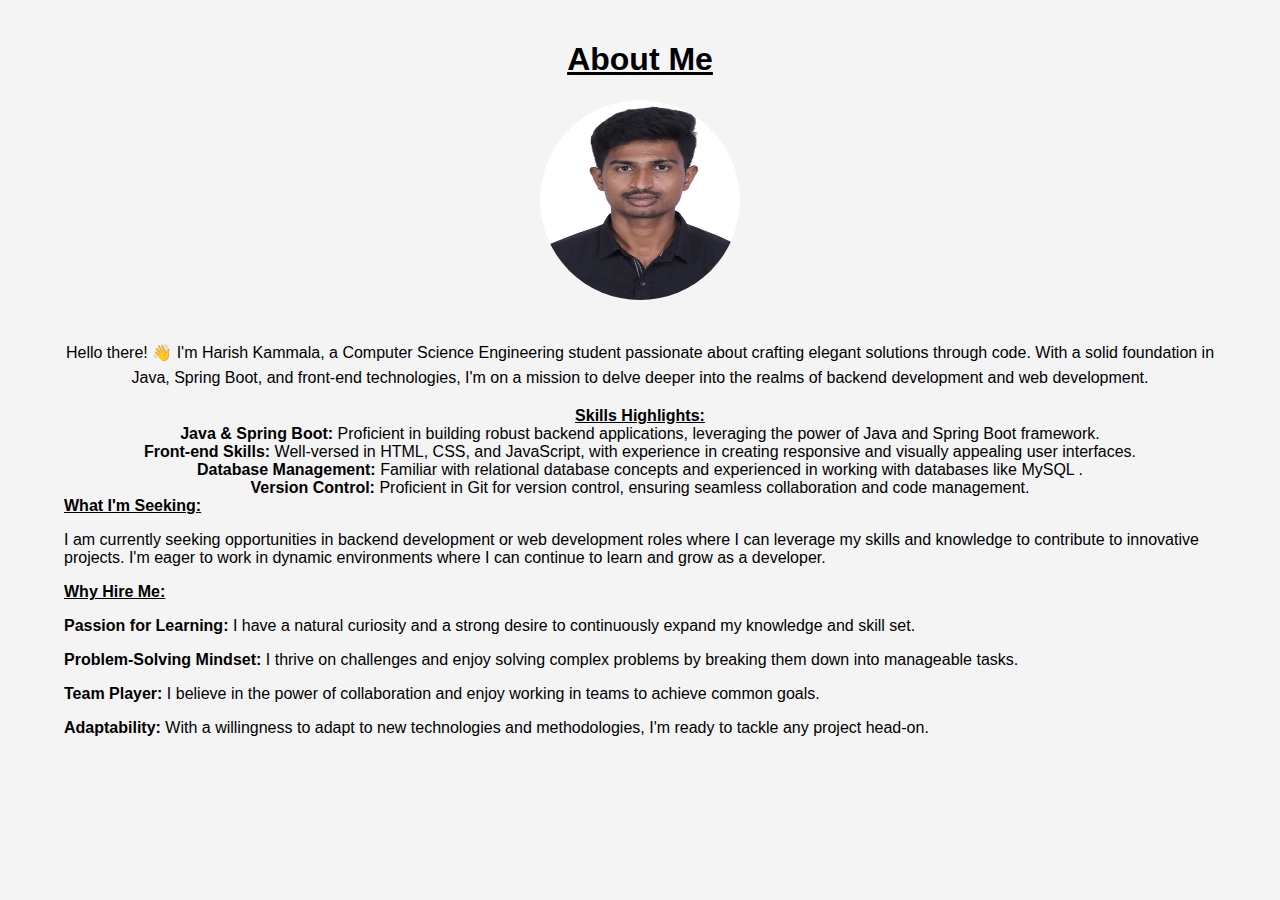
<file: abot.html>
<!DOCTYPE html>
<html lang="en">
<head>
  <meta charset="UTF-8">
  <meta name="viewport" content="width=device-width, initial-scale=1.0">
  <title>About Me</title>
  <link rel="stylesheet" href="abt.css">
</head>
<body>
  <div class="container">
    <h1 class="title">About Me</h1>
    <div class="profile">
      <img src="./images/Harish.jpg" alt="Profile Picture">
      <p>Hello there! 👋 I'm Harish Kammala, a Computer Science Engineering student passionate about crafting elegant solutions through code. With a solid foundation in Java, Spring Boot, and front-end technologies, I'm on a mission to delve deeper into the realms of backend development and web development.</p>
       <strong class="title">Skills Highlights:</strong> <br>
      <strong>Java & Spring Boot: </strong><span>Proficient in building robust backend applications, leveraging the power of Java and Spring Boot framework.</span>
    <br>  <strong>Front-end Skills:  </strong><span>Well-versed in HTML, CSS, and JavaScript, with experience in creating responsive and visually appealing user interfaces.</span>
     <br> <strong>Database Management:  </strong><span>Familiar with relational database concepts and experienced in working with databases like MySQL  .</span>
     <br> <strong>Version Control:  </strong><span> Proficient in Git for version control, ensuring seamless collaboration and code management.</span>
    </div>
    <section>
       <strong class="title"> What I'm Seeking:</strong>
       <p> I am currently seeking opportunities in backend development or web development roles where I can leverage my skills and knowledge to contribute to innovative projects. I'm eager to work in dynamic environments where I can continue to learn and grow as a developer.</p>
       <strong class="title">Why Hire Me:</strong>
       <p><strong>Passion for Learning:</strong> I have a natural curiosity and a strong desire to continuously expand my knowledge and skill set.</p>
       <p><strong>Problem-Solving Mindset: </strong>I thrive on challenges and enjoy solving complex problems by breaking them down into manageable tasks.</p>
       <p><strong>Team Player:</strong> I believe in the power of collaboration and enjoy working in teams to achieve common goals.</p>
       <p><strong>Adaptability:</strong> With a willingness to adapt to new technologies and methodologies, I'm ready to tackle any project head-on.</p>
         
    </section>
</div>
</body>
</html>
</file>
<file: abt.css>
body {
    font-family: Arial, sans-serif;
    margin: 0;
    padding: 0;
    background-color: #f4f4f4;
  }
  
  .container {
    max-width: 90%;
    margin: 0 auto;
    padding: 20px;
   
  }
  
  h1 {
    text-align: center;
  }
  
  .profile {
    text-align: center;
  }
  
  .profile img {
    width: 200px;
    
    height: 200px;
    border-radius: 50%;
    margin-bottom: 20px;
  }
  
  .profile p {
    font-size: 16px;
    line-height: 1.6;
  }
  .title{
    text-decoration: underline;
  }
</file>
